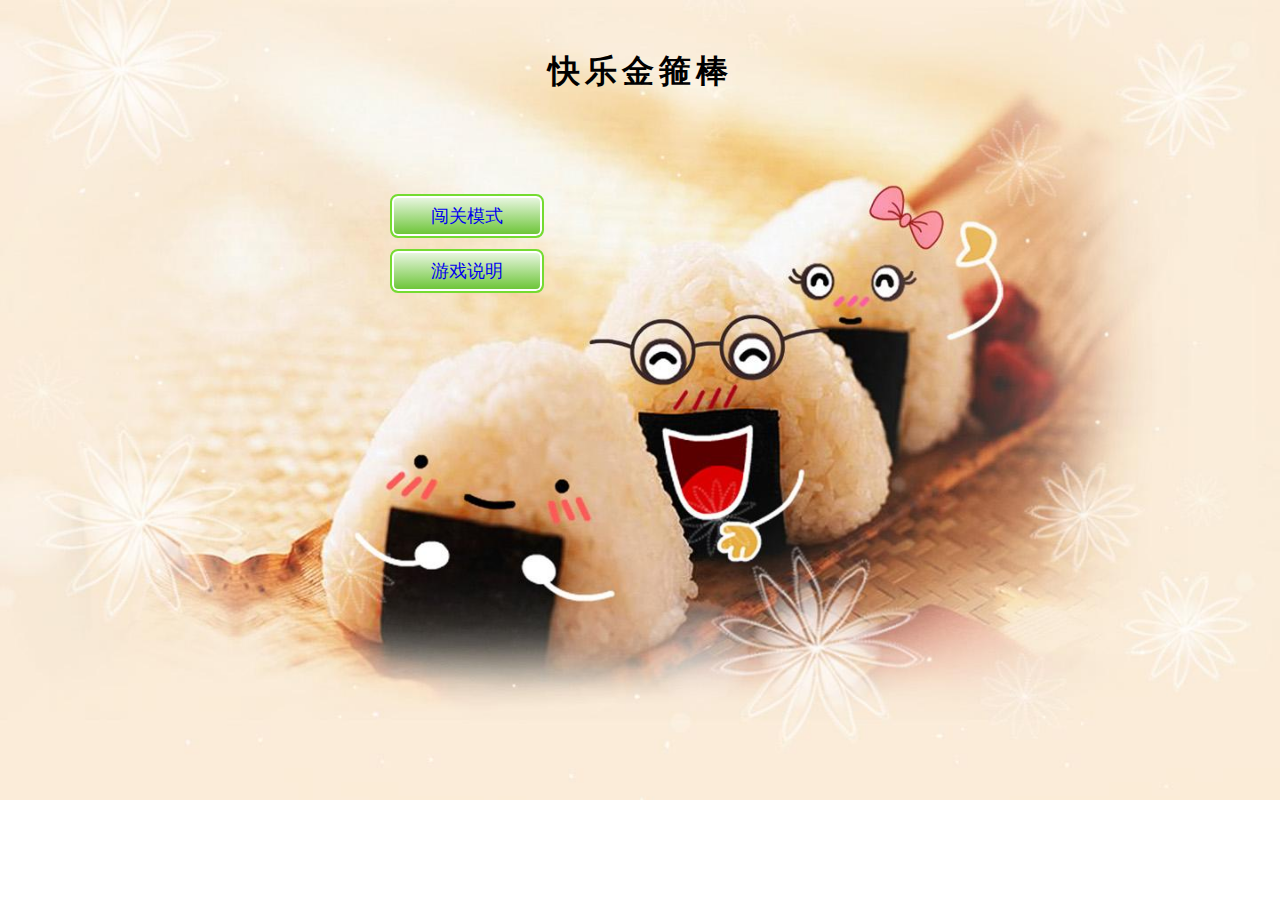
<file: index.html>
<!DOCTYPE html>
<html>
<head>
	<meta charset="utf-8">
	<title>快乐金箍棒--</title>
	<link rel="stylesheet"  href="css/style.css">
	<script type="text/javascript" src="./js/jQuery 3.6.0.js"></script>
   	<script type="text/javascript" src="./js/index.js"></script>
</head>
<body class="bg2">
 	<!-- 标题 -->
	<h2 class="title">快乐金箍棒</h2>
	<!-- 闯关和说明的按钮 -->
	<div class="main">
		<a href="play.html">闯关模式</a>
		<a href="javascript:void(0);" id="game-info">游戏说明</a>
	</div>
	
	<!-- 游戏说明的盒子 -->
	 <div class="gameDialog" >
		  <p class="info">
			游戏说明：<br/>
			1、该游戏为一款好玩的闯关挑战类游戏，可以锻炼玩家的判断力，提高玩家的敏捷思维能力。<br/>
			2、可以选择闯关模式或者挑战模式开始游戏。进入闯关模式后点击上方按钮可选择已解锁的关卡。<br/>
			3、闯关模式总共有十个关卡，每通过一个关卡，游戏难度会逐渐增大。如果玩家玩通关闯关模式，会获得W币奖励。<br/>
			 4、挑战模式会计算积分，玩家可以在线存档，也可以提交自己的积分来查看自己的排行。<br/>
			5、本游戏引入了金币机制，即W币，初始金币为3个，玩家可以通过每日签到(+1 W币，连续签到从第二天起+2 W币)和完成每日的挑战任务(随机+7或8或9 W币)或玩通关闯关模式(随机+10或11或12 W币)来获得W币，W币可以用来购买道具。本游戏目前含有四种道具，分别是原地复活道具、水波特效道具、蝴蝶跟随鼠标特效道具和下雪特效道具。原地复活道具只可以在挑战模式使用，其它三种道具均为特效道具，每次购买后有七天使用期限，七天后需再次购买才可继续使用。
		  </p>
		  <a href="javascript:void(0);" class="close">返回</a>
	 </div>
	
   	
</body>
</html>
</file>
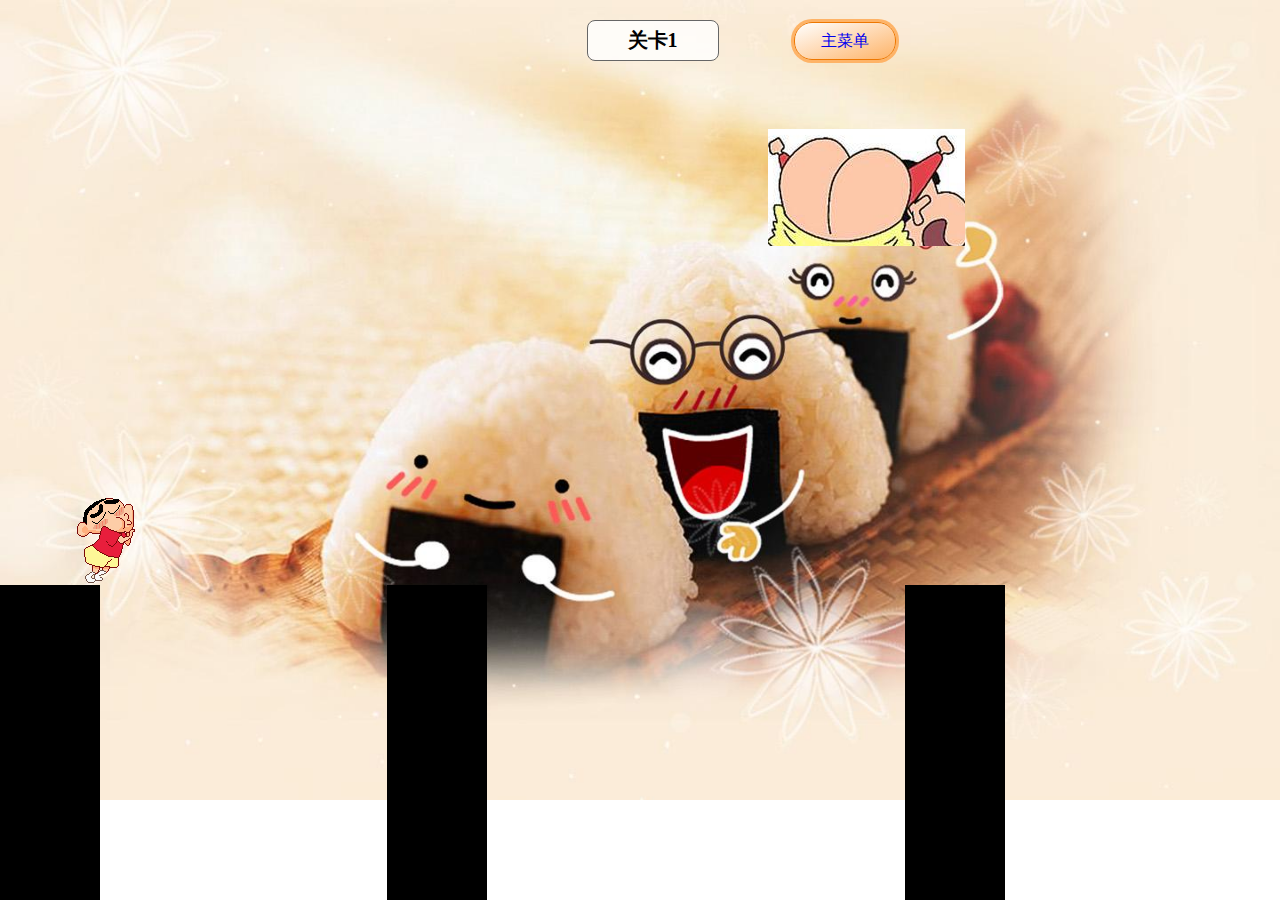
<file: play.html>
<!doctype html>
<html >
 <head>
  	<meta charset="UTF-8">
  	<title>英雄难过棍子关范例</title>
    <link href="css/style.css" rel="stylesheet"/>
 </head>
 <body class="bg2">
 	<!-- 顶部放关卡和主菜单的盒子 -->
	<div class="set-text">
		<h2 class="play-title">关卡1</h2>
		<a href="index.html">主菜单</a>
	</div>
	<!-- 中间放按钮的盒子 -->
	<a href="javascript:void(0);" class="btnClick"></a>
	<!-- 下面放棍子，小人，柱子的盒子 -->
	<div class="container">
	<!-- 放棍子的盒子 -->
		<img src="images/2818fea4_E969938_0904d1b2.jpg" class="stick"></img>
		<!-- 放小人的盒子 -->
		<div class="man">
			<img src="images/16179478469962477.gif"/>
		</div>
		<!-- 放柱子的盒子 -->
		<div class="well-box"><img src="images/160906.png"/></div>
	</div>

	<!-- 放提示框的盒子 -->
	<div class="dialog" style="display:none">
		<!-- 放提示的文本内容 -->
		<p class="name"></p>
		<!-- 放提示的按钮 -->
		<p class="dialog-btn"></p>
	</div>
	
	<!-- 引入js文件 -->
	<script src="js/jQuery 3.6.0.js"></script>
	<script src="js/play.js"></script>
	 
 </body>
</html>
</file>
<file: css/style.css>
/*公共样式*/
*{padding:0;margin:0;}
body,html{font-family:"Microsoft YaHei",SimHei;}

/*整个页面的背景图*/
.bg1{
	background-image:url(../images/1.jpg) ;
	background-repeat:no-repeat;
	background-size: cover; 
}
.bg2{
	background-image:url(../images/2.jpg) ;
	background-repeat:no-repeat;
	background-size: cover; 
}
.bg3{
	background-image:url(../images/3.jpg) ;
	background-repeat:no-repeat;
	background-size: cover; 
}
.bg4{
	background-image:url(../images/4.jpg) ;
	background-repeat:no-repeat;
	background-size: cover; 
}
.bg5{
	background-image:url(../images/5.jpg) ;
	background-repeat:no-repeat;
	background-size: cover; 
}
.bg6{
	background-image:url(../images/6.jpg) ;
	background-repeat:no-repeat;
	background-size: cover; 
}
.bg7{
	background-image:url(../images/7.jpg) ;
	background-repeat:no-repeat;
	background-size: cover; 
}
.bg8{
	background-image:url(../images/8.jpg) ;
	background-repeat:no-repeat;
	background-size: cover; 
}
.bg9{
	background-image:url(../images/9.jpg) ;
	background-repeat:no-repeat;
	background-size: cover; 
}
.bg10{
	background-image:url(../images/10.jpg) ;
	background-repeat:no-repeat;
	background-size: cover; 
}
.bg11{
	background-image:url(../images/11.jpg) ;
	background-repeat:no-repeat;
	background-size: cover; 
}

.bg12{
	background-image:url(../images/12.jpg) ;
	background-repeat:no-repeat;
	background-size: cover; 
}
.bg13{
	background-image:url(../images/13.jpg) ;
	background-repeat:no-repeat;
	background-size: cover; 
}
.bg14{
	background-image:url(../images/14.jpg) ;
	background-repeat:no-repeat;
	background-size: cover; 
}
.bg15{
	background-image:url(../images/15.jpg) ;
	background-repeat:no-repeat;
	background-size: cover; 
}
.bg16{
	background-image:url(../images/16.jpg) ;
	background-repeat:no-repeat;
	background-size: cover; 
}
.bg17{
	background-image:url(../images/17.jpg) ;
	background-repeat:no-repeat;
	background-size: cover; 
}
.bg18{
	background-image:url(../images/18.jpg) ;
	background-repeat:no-repeat;
	background-size: cover; 
}
.bg19{
	background-image:url(../images/19.jpg) ;
	background-repeat:no-repeat;
	background-size: cover; 
}
.bg20{
	  background-image:url(../images/20.jpg) ;
	  background-repeat:no-repeat;
	  background-size: cover; 
	  /* 把背景图像扩展至足够大，以使背景图像完全覆盖背景区域。 */}

/*首页*/
.title{
	font-size:32px;
	text-align:center;
	
	margin:50px 0 100px;
	letter-spacing:5px;
}
.main{
	width:500px;
	margin:0 auto;
}
.main a,.gameDialog .close{
	display:block;
	width:150px;
	height:40px;
	line-height:40px;
	text-align:center;
	border:2px #75db31 solid;
	text-decoration:none;
	font-size:18px;
	
	margin-top:11px;
	border-radius:8px;
	box-shadow:0 0 0 2px #fff inset;
	background:linear-gradient(#eef8e8,#67c330);
}
.main a:hover{
	border-color:#afeb85;
	background:linear-gradient(180deg,#fff,#afeb85);
}
/*游戏说明*/
.gameDialog{
	position:absolute;
	padding:20px;
	width:480px;
	height:447px;
	line-height:1.6;
	
	
	background:#fff;
	z-index:9;
	left:50%;
	top:50%;
	margin:-240px 0 0 -240px;
}
.gameDialog .info{
	height:400px;
	overflow:auto;
}
.gameDialog .close{
	margin-left:150px;
	border-color:#3d92b6;
	background:linear-gradient(180deg,#ecf6f9,#59acd0);
}
.gameDialog .close:hover{
	border-color:#6fb4d0;
	background:linear-gradient(180deg,#fff,#97cbe1);
}

/**顶部关卡和主菜单**/
.set-text{
	position:relative;
	text-align:center;
	margin-top:20px;
}
.play-title{
	display:inline-block;
	padding:6px 40px;
	border-radius:8px;
	font-size:20px;
	margin-left:25px;
	border:1px #666 solid;
	background:rgba(255,255,255,0.8);
}
.set-text a{
	position:absolute;
	top:2px;
	right:30%;
	display:block;
	width:100px;
	height:36px;
	line-height:36px;
	border:1px #ee7700 solid;
	text-decoration:none;
	border-radius:18px;
	box-shadow:0 0 0 3px #feb367;
	background:linear-gradient(to bottom right,#fff,#feb367);
}
.btnClick{
	display:block;
	width:200px;
	height:200px;
	background:url(../images/854565223523.png) no-repeat;
	margin-left:60%;
	margin-top:68px;
}
.btnDown{
	background:url(../images/btn-bg-click.png) no-repeat;
}
.container{
	position:fixed;
	bottom:0;
	left:0;
	height:35%;
	width:100%;
}
.stick{
	position:absolute;
	left:100px;
	bottom:100%;
	height:5px;
	width:0;
	background:#096;
	transform:rotate(-90deg);
	transform-origin:0 100%;
	transition:transform 0.35s linear;
}
.stickDown{
	transform:rotate(0deg);
}
.man{
	position:absolute;
	left:50px;
	bottom:98%;
	width:65px;
	height:97px;
}
.man img{
	position:absolute;
	left:0;
	top:0;
	transition:transform 0.35s linear;
}
.man img.rotate{
	transform:translate(0px,300px);
	transform-origin:100% 100%;
}
.well-box{
	position:absolute;
	height:100%;
}
.well{
	position:absolute;
	height:100%;
	background:#000;
}
/**成功或失败的提示框**/
.dialog{
	position:fixed;
	width:480px;
	left:50%;
	margin-left:-240px;
	top:230px;
	padding-bottom:25px;
	background:#3d3d3d;
	z-index:100;
	box-shadow:3px 3px 2px rgba(0,0,0,.5);
	display: none;
}
.dialog p{
	padding:0 20px;
	color:#fff;
	font-size:24px;
	margin-top:15px;
	line-height:1.8;
}
.dialog p.dialog-btn{
	text-align:center;
	margin-top:60px;
}
.dialog-btn a{
	display:inline-block;
	width:130px;
	height:35px;
	line-height:35px;
	background:#cccdcd;
	border-radius:10px;
	text-decoration:none;
	color: #000;
}
.dialog-btn a.play-agin{
	margin-right:20px;
}
</file>
